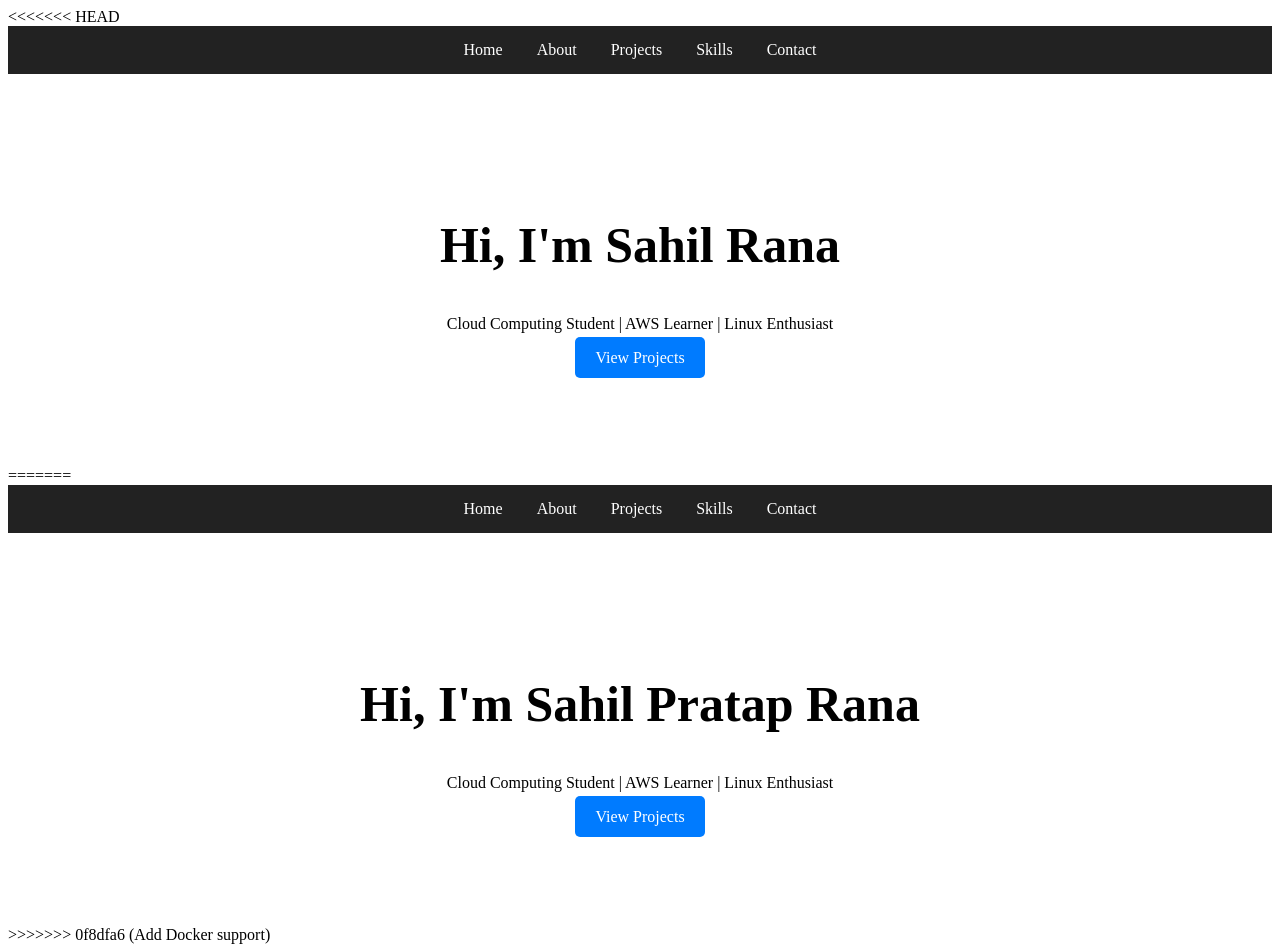
<file: index.html>
<<<<<<< HEAD
<!DOCTYPE html>
<html>
<head>
    <title>Sahil Rana Portfolio</title>
    <link rel="stylesheet" href="style.css">
</head>
<body>

<nav>
    <a href="index.html">Home</a>
    <a href="about.html">About</a>
    <a href="projects.html">Projects</a>
    <a href="services.html">Skills</a>
    <a href="contact.html">Contact</a>
</nav>

<section class="hero">
    <h1>Hi, I'm Sahil Rana</h1>
    <p>Cloud Computing Student | AWS Learner | Linux Enthusiast</p>
    <a href="projects.html" class="btn">View Projects</a>
</section>

</body>
=======
<!DOCTYPE html>
<html>
<head>
    <title>Sahil Pratap Rana Portfolio</title>
    <link rel="stylesheet" href="style.css">
</head>
<body>

<nav>
    <a href="index.html">Home</a>
    <a href="about.html">About</a>
    <a href="projects.html">Projects</a>
    <a href="services.html">Skills</a>
    <a href="contact.html">Contact</a>
</nav>

<section class="hero">
    <h1>Hi, I'm Sahil Pratap Rana</h1>
    <p>Cloud Computing Student | AWS Learner | Linux Enthusiast</p>
    <a href="projects.html" class="btn">View Projects</a>
</section>

</body>
>>>>>>> 0f8dfa6 (Add Docker support)
</html>
</file>
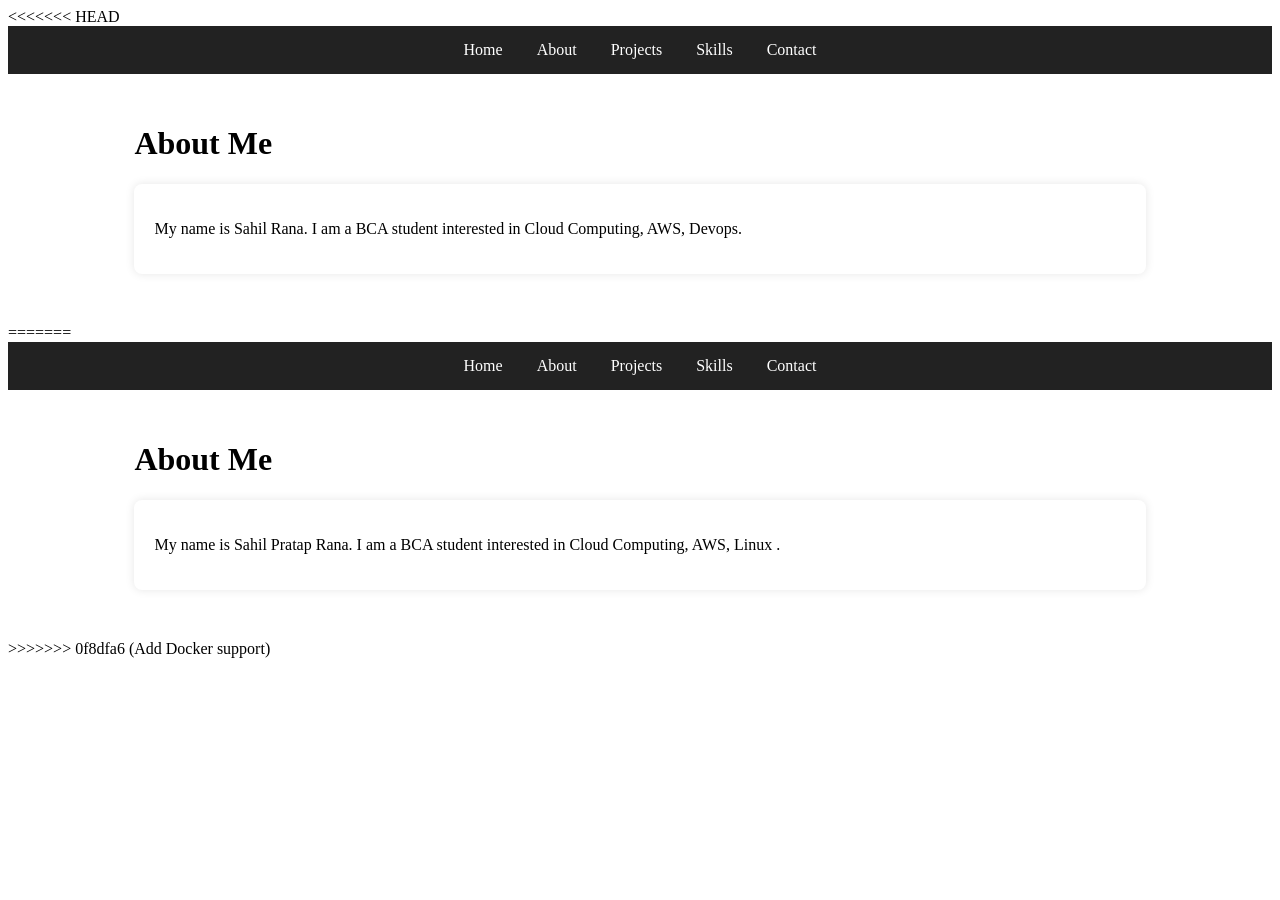
<file: about.html>
<<<<<<< HEAD
<!DOCTYPE html>
<html>
<head>
<title>About</title>
<link rel="stylesheet" href="style.css">
</head>
<body>

<nav>
<a href="index.html">Home</a>
<a href="about.html">About</a>
<a href="projects.html">Projects</a>
<a href="services.html">Skills</a>
<a href="contact.html">Contact</a>
</nav>

<div class="container">
<h1>About Me</h1>

<div class="card">
<p>
My name is Sahil Rana. I am a BCA student interested in
Cloud Computing, AWS, Devops.
</p>
</div>

</div>

</body>
=======
<!DOCTYPE html>
<html>
<head>
<title>About</title>
<link rel="stylesheet" href="style.css">
</head>
<body>

<nav>
<a href="index.html">Home</a>
<a href="about.html">About</a>
<a href="projects.html">Projects</a>
<a href="services.html">Skills</a>
<a href="contact.html">Contact</a>
</nav>

<div class="container">
<h1>About Me</h1>

<div class="card">
<p>
My name is Sahil Pratap Rana. I am a BCA student interested in
Cloud Computing, AWS, Linux .
</p>
</div>

</div>

</body>
>>>>>>> 0f8dfa6 (Add Docker support)
</html>
</file>
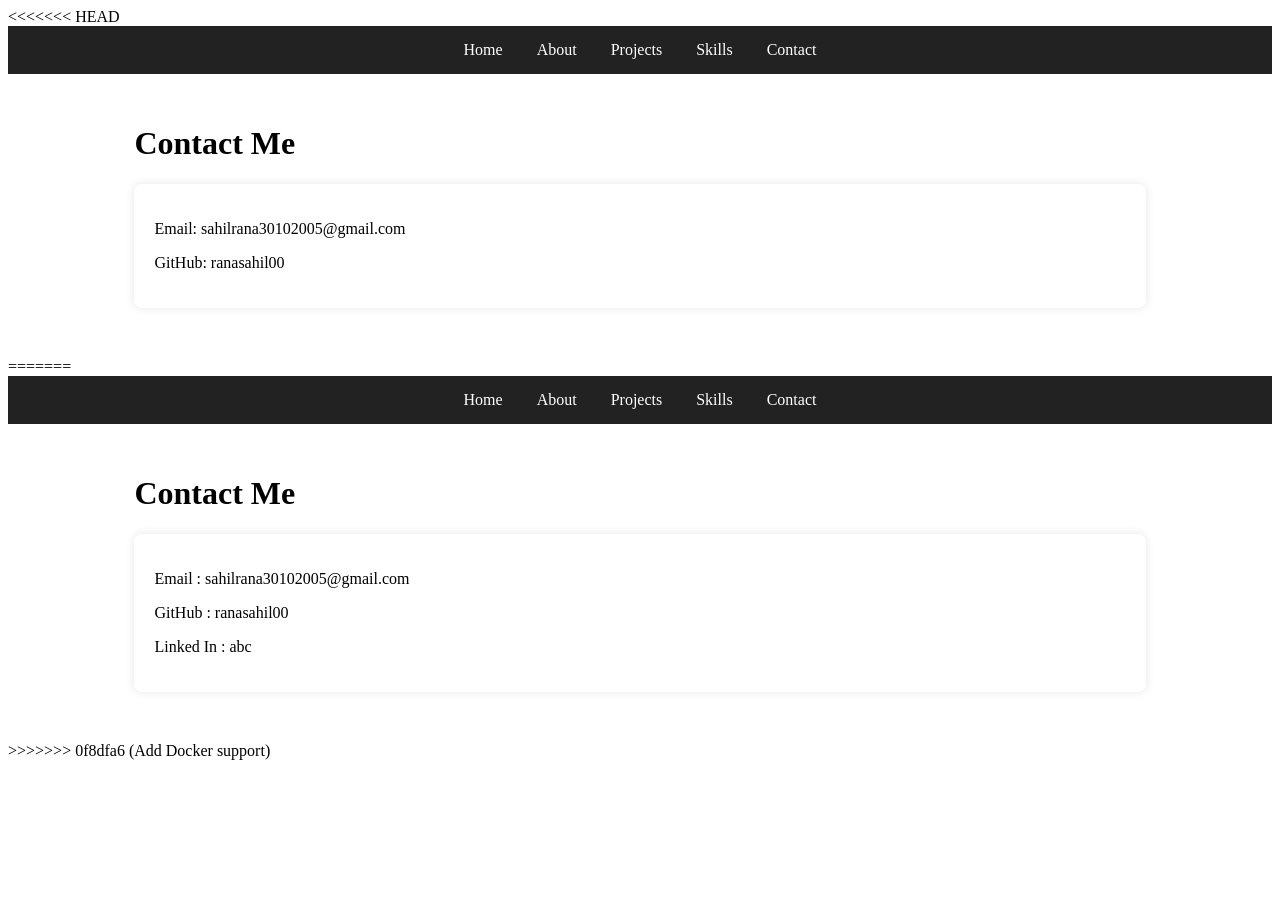
<file: contact.html>
<<<<<<< HEAD
<!DOCTYPE html>
<html>
<head>
<title>Contact</title>
<link rel="stylesheet" href="style.css">
</head>
<body>

<nav>
<a href="index.html">Home</a>
<a href="about.html">About</a>
<a href="projects.html">Projects</a>
<a href="services.html">Skills</a>
<a href="contact.html">Contact</a>
</nav>

<div class="container">

<h1>Contact Me</h1>

<div class="card">
<p>Email: sahilrana30102005@gmail.com</p>
<p>GitHub: ranasahil00</p>
</div>

</div>

</body>
=======
<!DOCTYPE html>
<html>
<head>
<title>Contact</title>
<link rel="stylesheet" href="style.css">
</head>
<body>

<nav>
<a href="index.html">Home</a>
<a href="about.html">About</a>
<a href="projects.html">Projects</a>
<a href="services.html">Skills</a>
<a href="contact.html">Contact</a>
</nav>

<div class="container">

<h1>Contact Me</h1>

<div class="card">
<p>Email : sahilrana30102005@gmail.com</p>
<p>GitHub : ranasahil00</p>
<p>Linked In : abc </p>
</div>

</div>

</body>
>>>>>>> 0f8dfa6 (Add Docker support)
</html>
</file>
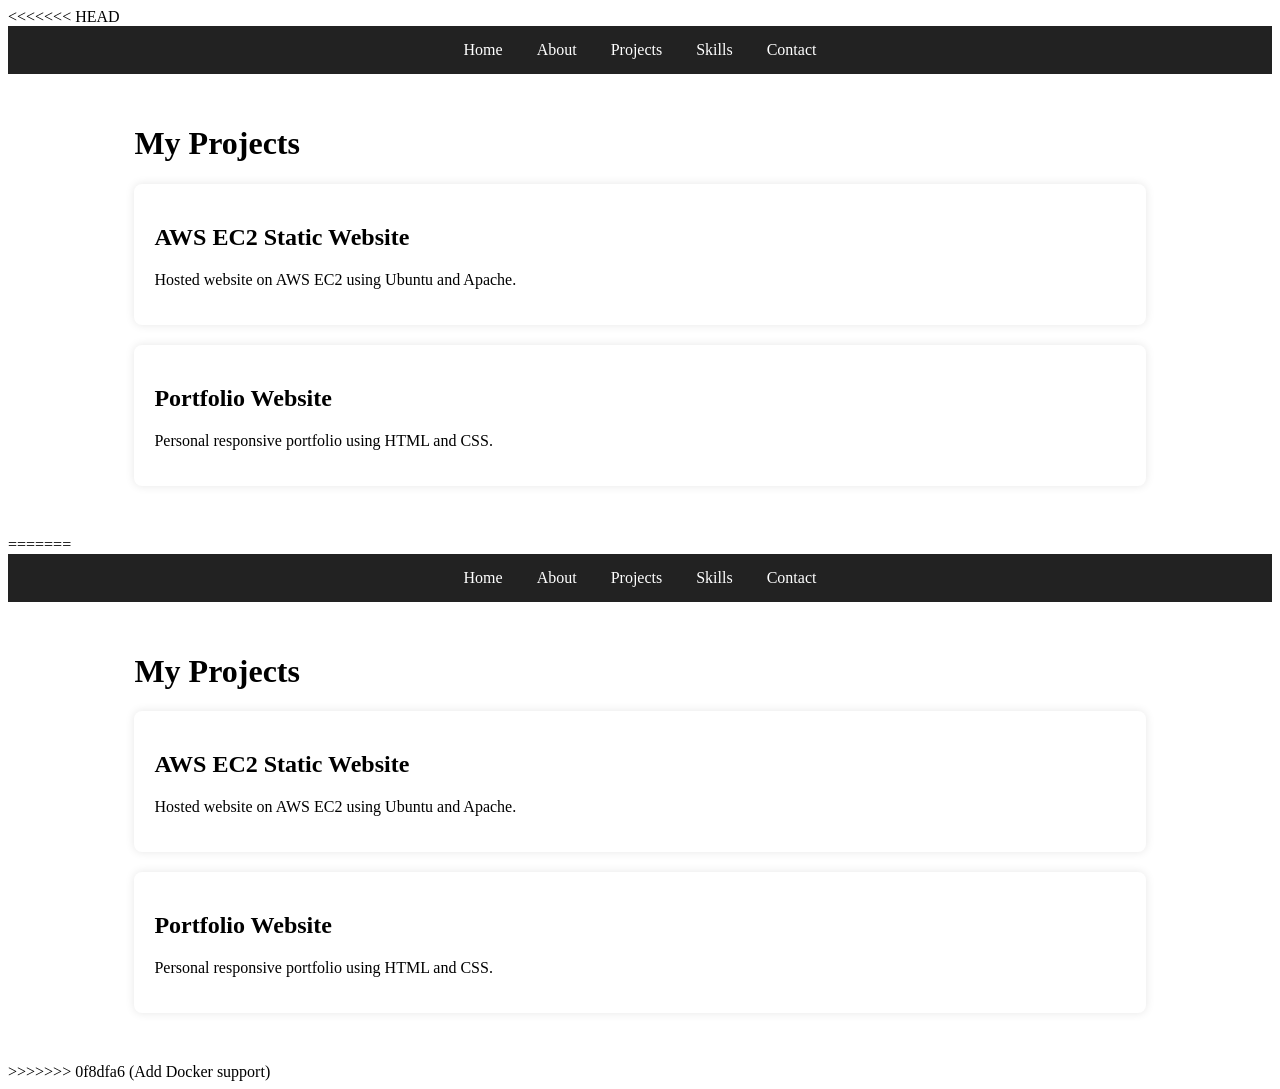
<file: projects.html>
<<<<<<< HEAD
<!DOCTYPE html>
<html>
<head>
<title>Projects</title>
<link rel="stylesheet" href="style.css">
</head>
<body>

<nav>
<a href="index.html">Home</a>
<a href="about.html">About</a>
<a href="projects.html">Projects</a>
<a href="services.html">Skills</a>
<a href="contact.html">Contact</a>
</nav>

<div class="container">

<h1>My Projects</h1>

<div class="card">
<h2>AWS EC2 Static Website</h2>
<p>Hosted website on AWS EC2 using Ubuntu and Apache.</p>
</div>


<div class="card">
<h2>Portfolio Website</h2>
<p>Personal responsive portfolio using HTML and CSS.</p>
</div>

</div>

</body>
=======
<!DOCTYPE html>
<html>
<head>
<title>Projects</title>
<link rel="stylesheet" href="style.css">
</head>
<body>

<nav>
<a href="index.html">Home</a>
<a href="about.html">About</a>
<a href="projects.html">Projects</a>
<a href="services.html">Skills</a>
<a href="contact.html">Contact</a>
</nav>

<div class="container">

<h1>My Projects</h1>

<div class="card">
<h2>AWS EC2 Static Website</h2>
<p>Hosted website on AWS EC2 using Ubuntu and Apache.</p>
</div>


<div class="card">
<h2>Portfolio Website</h2>
<p>Personal responsive portfolio using HTML and CSS.</p>
</div>

</div>

</body>
>>>>>>> 0f8dfa6 (Add Docker support)
</html>
</file>
<file: style.css>
<<<<<<< HEAD
body{
    margin:0;
    font-family:Arial,sans-serif;
    background:#f4f4f4;
}

nav{
    background:#222;
    padding:15px;
    text-align:center;
}

nav a{
    color:white;
    text-decoration:none;
    margin:15px;
}

.hero{
    text-align:center;
    padding:100px 20px;
}

.hero h1{
    font-size:50px;
}

.btn{
    background:#007BFF;
    color:white;
    padding:12px 20px;
    text-decoration:none;
    border-radius:5px;
}
.container{
    width:80%;
    margin:auto;
    padding:30px;
}
.card{
    background:white;
    padding:20px;
    margin:20px 0;
    border-radius:8px;
    box-shadow:0 0 10px rgba(0,0,0,.1);
=======
body{
    margin:0;
    font-family:Arial,sans-serif;
    background:#f4f4f4;
}

nav{
    background:#222;
    padding:15px;
    text-align:center;
}

nav a{
    color:white;
    text-decoration:none;
    margin:15px;
}

.hero{
    text-align:center;
    padding:100px 20px;
}

.hero h1{
    font-size:50px;
}

.btn{
    background:#007BFF;
    color:white;
    padding:12px 20px;
    text-decoration:none;
    border-radius:5px;
}
.container{
    width:80%;
    margin:auto;
    padding:30px;
}
.card{
    background:white;
    padding:20px;
    margin:20px 0;
    border-radius:8px;
    box-shadow:0 0 10px rgba(0,0,0,.1);
>>>>>>> 0f8dfa6 (Add Docker support)
}
</file>
